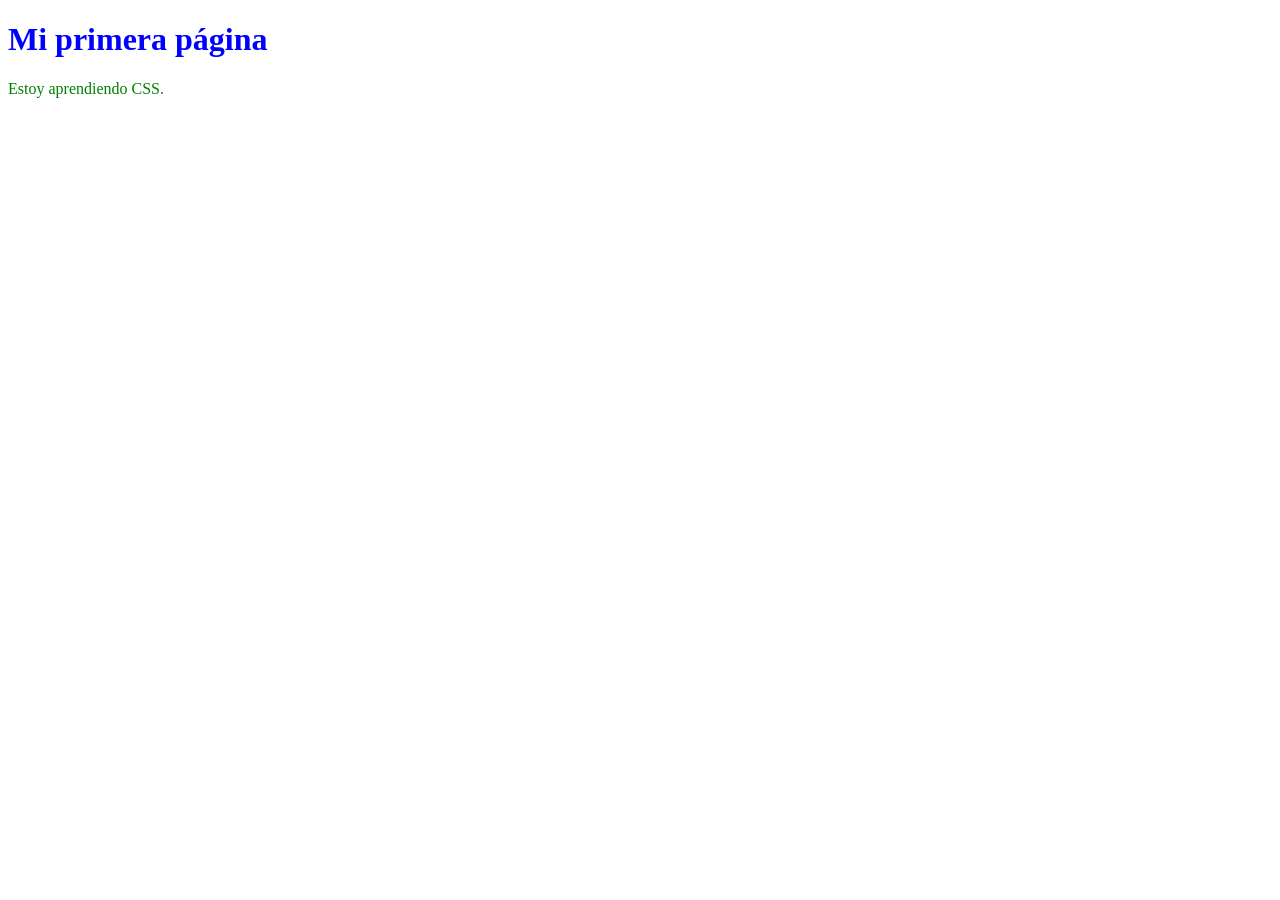
<file: Modulo 1/index.html>
<!DOCTYPE html>
<html>
<head>
  <title>Mi primera página con CSS</title>
  <link rel="stylesheet" href="style.css">
</head>
<body>
  <h1>Mi primera página</h1>
  <p>Estoy aprendiendo CSS.</p>
  
</body>
</html>
</file>
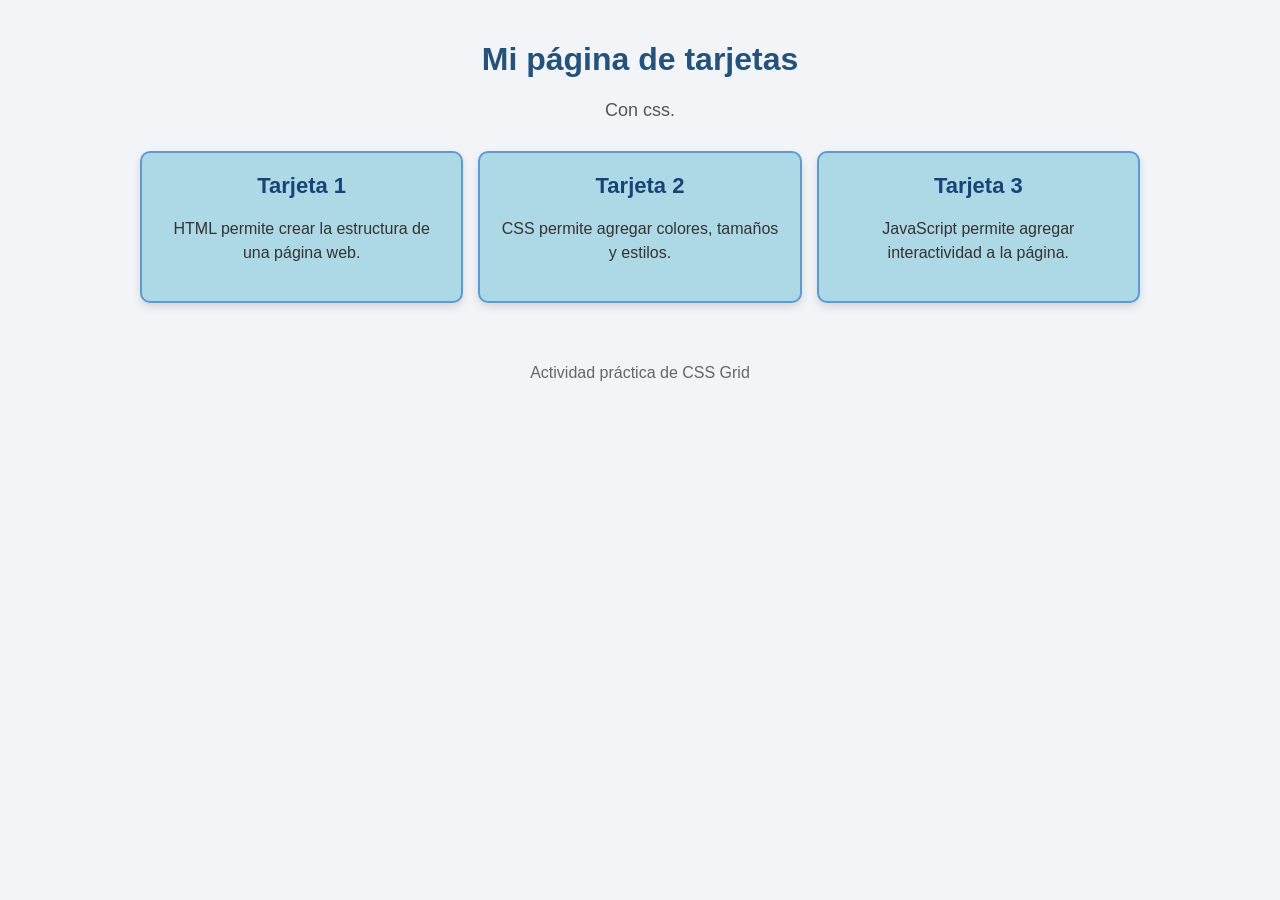
<file: Modulo 10/index.html>
<!DOCTYPE html>
<html lang="es">
<head>
    <meta charset="UTF-8">
    <meta name="viewport" content="width=device-width, initial-scale=1.0">
    <title>Tarjetas</title>
    <link rel="stylesheet" href="style.css">
</head>
<body>

    <header>
        <h1>Mi página de tarjetas</h1>
        <p>Con css.</p>
    </header>

    <main>
        <section class="contenedor">
            <div class="card">
                <h2>Tarjeta 1</h2>
                <p>HTML permite crear la estructura de una página web.</p>
            </div>

            <div class="card">
                <h2>Tarjeta 2</h2>
                <p>CSS permite agregar colores, tamaños y estilos.</p>
            </div>

            <div class="card">
                <h2>Tarjeta 3</h2>
                <p>JavaScript permite agregar interactividad a la página.</p>
            </div>
        </section>
    </main>

    <footer>
        <p>Actividad práctica de CSS Grid</p>
    </footer>

</body>
</html>
</file>
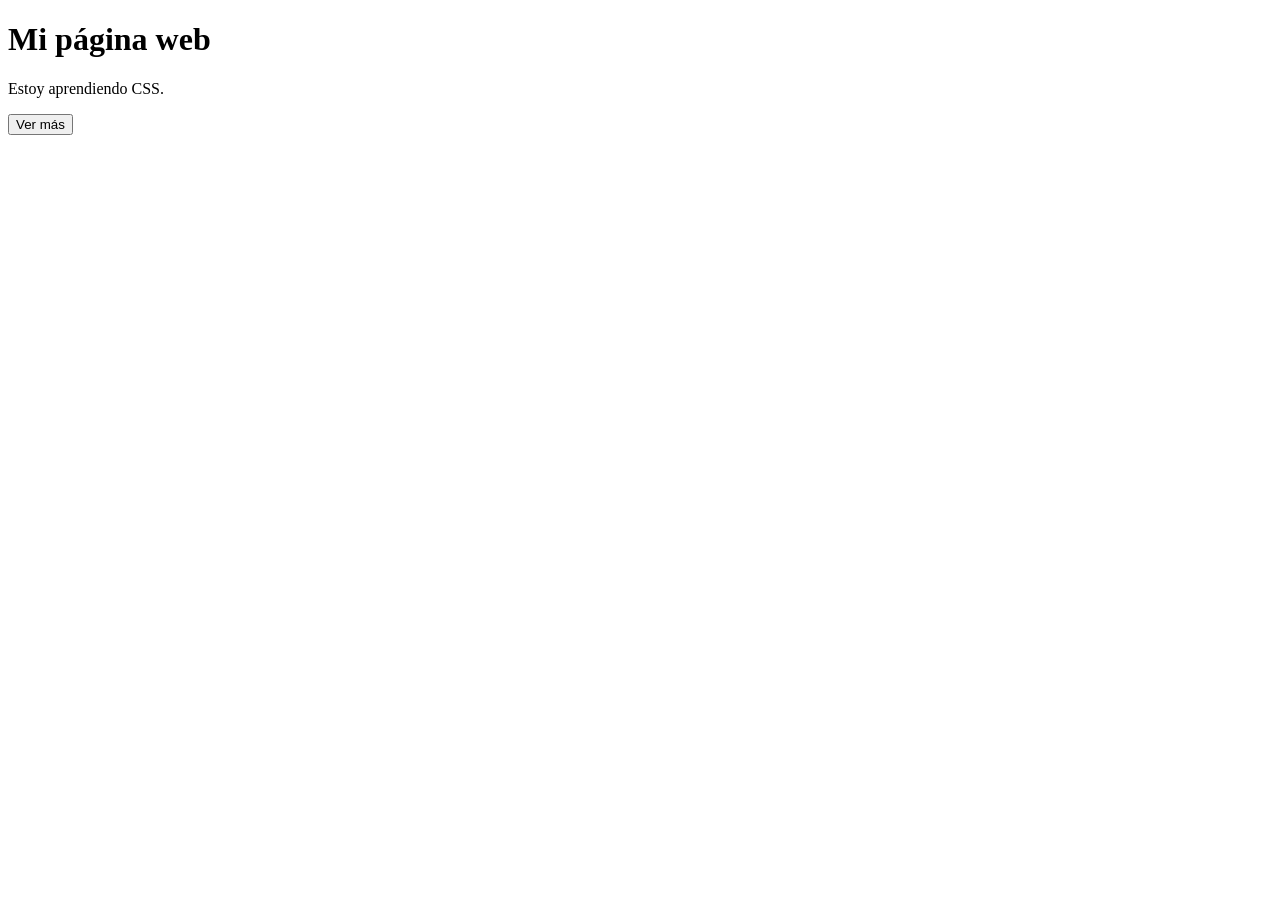
<file: Modulo 13/index.html>
<!DOCTYPE html>
<html lang="en">
<head>
    <meta charset="UTF-8">
    <meta name="viewport" content="width=device-width, initial-scale=1.0">
    <title>ver mmas botones</title>
</head>
<body>
    
<h1>Mi página web</h1>
<p>Estoy aprendiendo CSS.</p>
<button>Ver más</button>

</body>
</html>
</file>
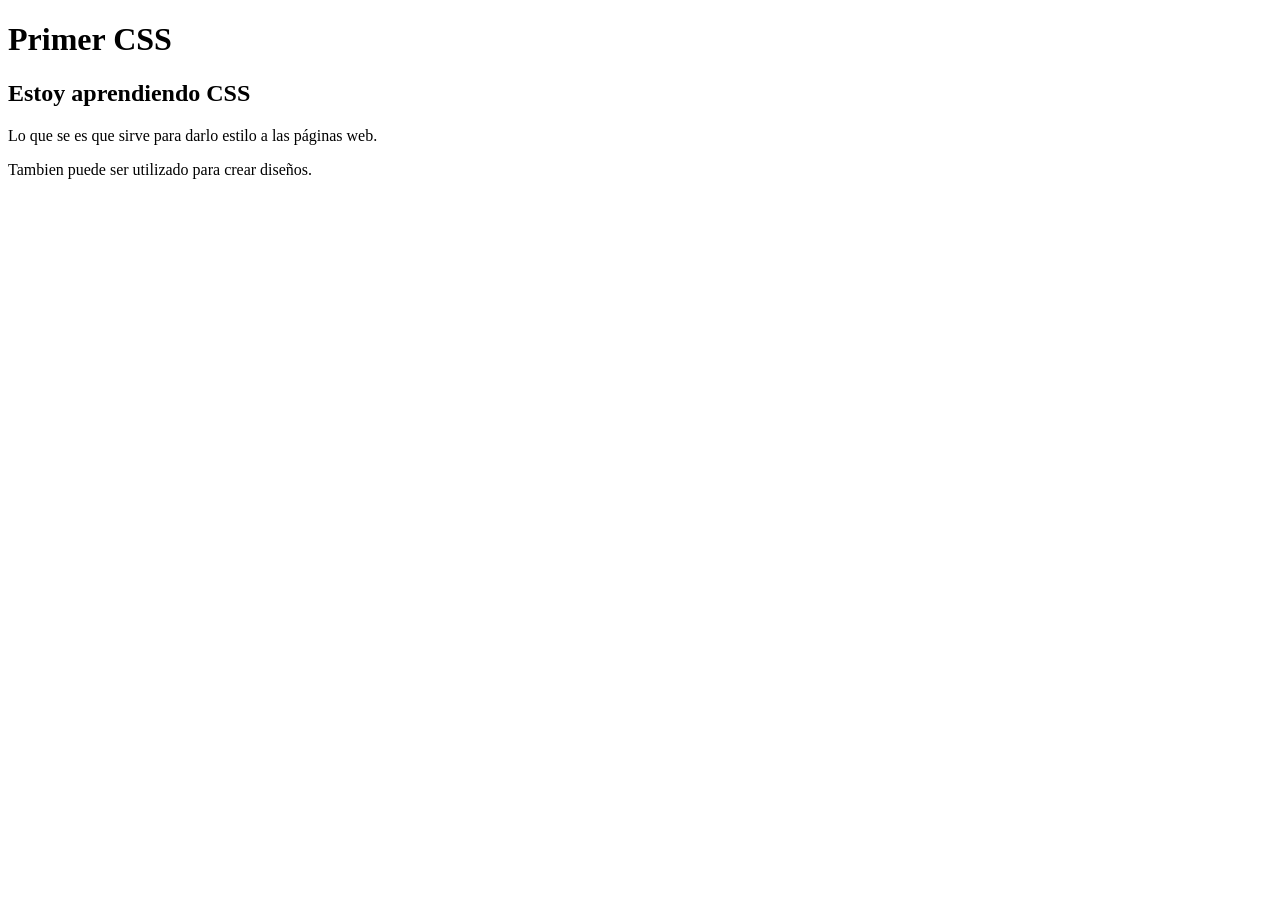
<file: Modulo 2/index.html>
<!DOCTYPE html>
<html lang="en">
<head>
    <meta charset="UTF-8">
    <meta name="viewport" content="width=device-width, initial-scale=1.0">
    <title>Holaa profe</title>
</head>
<body>
<h1>Primer CSS</h1>
<h2>Estoy aprendiendo CSS</h2>
<p>Lo que se es que sirve para darlo estilo a las páginas web.</p>
<p>Tambien puede ser utilizado para crear diseños.</p>    
</body>
</html>
</file>
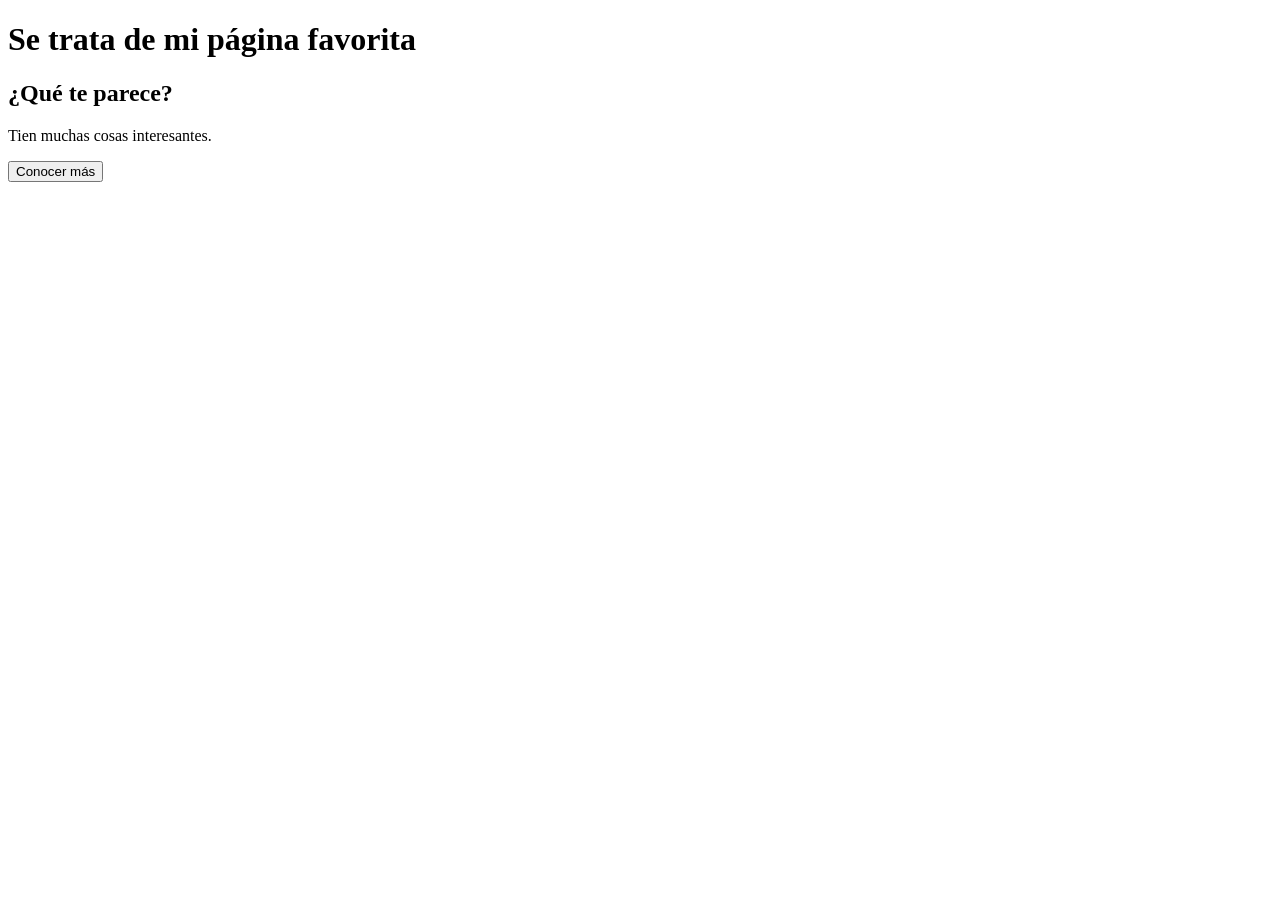
<file: Modulo 3/index.html>
<!DOCTYPE html>
<html lang="en">
<head>
    <meta charset="UTF-8">
    <meta name="viewport" content="width=, initial-scale=1.0">
    <title>Mi página favorita</title>
</head>
<body>
<h1>Se trata de mi página favorita</h1>
<h2>¿Qué te parece?</h2>
<p>Tien muchas cosas interesantes.</p>
<button>Conocer más</button>    
</body>
</html>
</file>
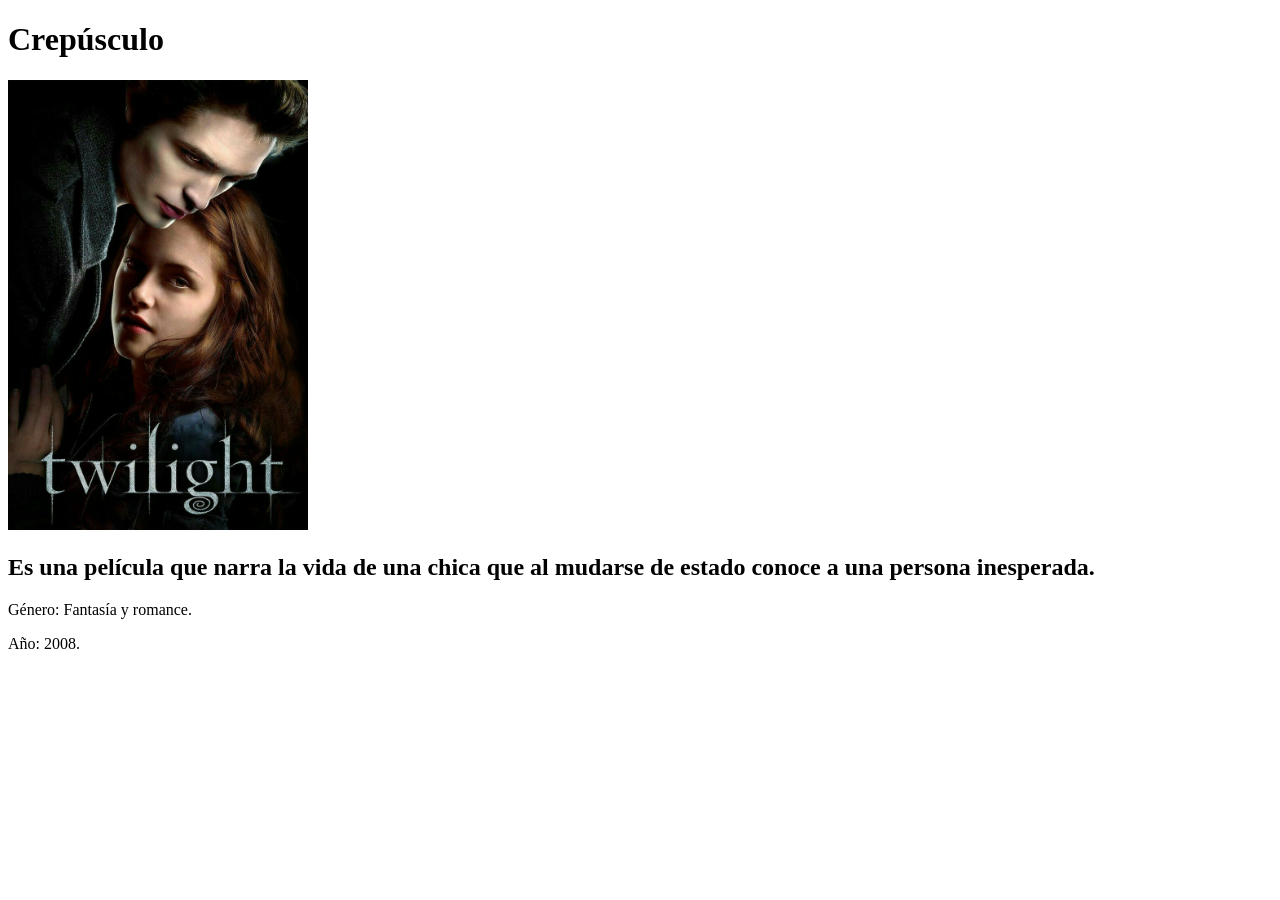
<file: Modulo 4/index.html>
<!DOCTYPE html>
<html lang="en">
<head>
    <meta charset="UTF-8">
    <meta name="viewport" content="width=device-width, initial-scale=1.0">
    <title>Mi película favorita</title>
</head>
<body>
    
<h1>Crepúsculo</h1>

<img src="ima.jpg" alt="400" width="300">

<h2>Es una película que narra la vida de una chica que al mudarse de estado conoce a una persona inesperada.</h2>

<p>Género: Fantasía y romance.</p>

<p>Año: 2008.</p>

</body>
</html>
</file>
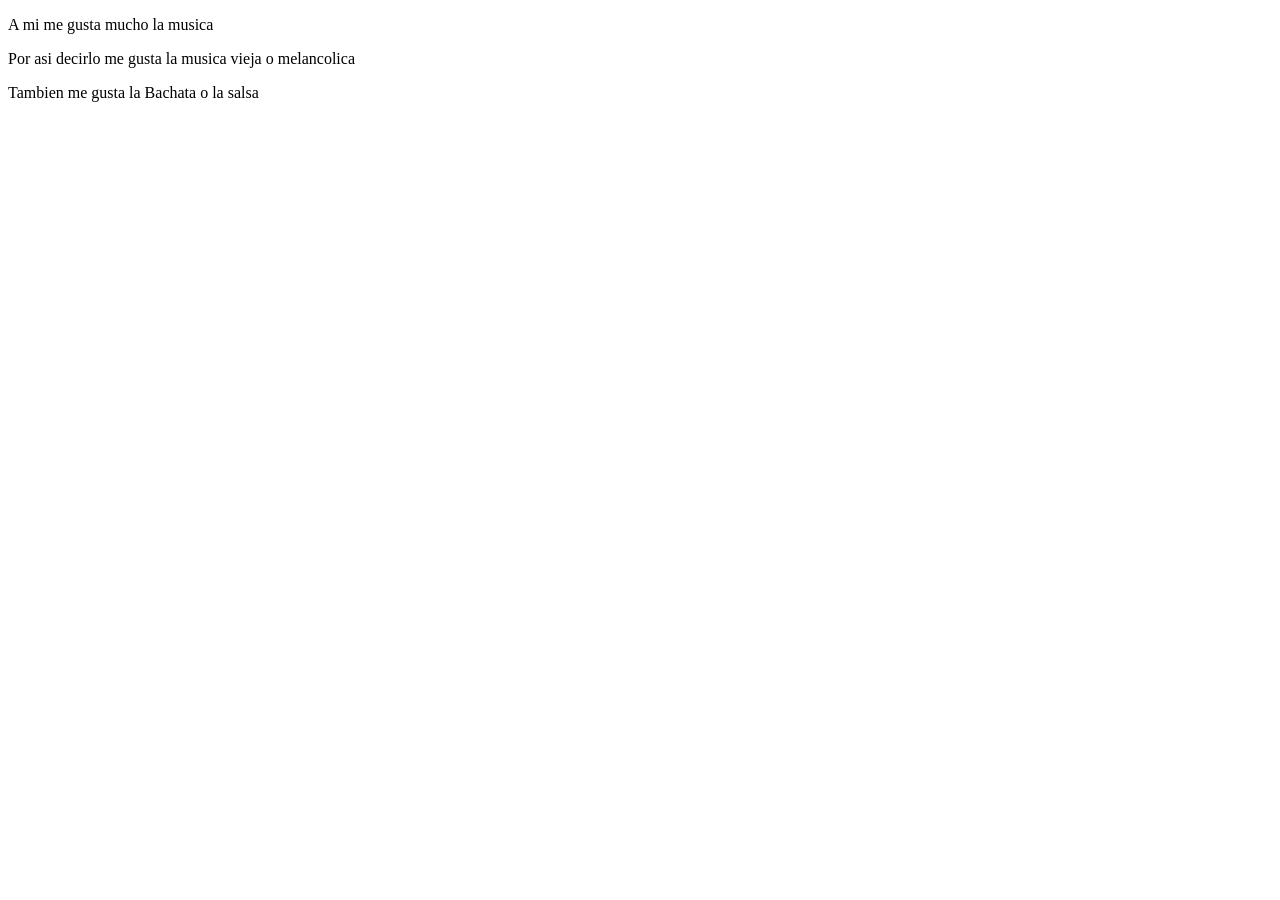
<file: modulo 5/index.html>
<!DOCTYPE html>
<html lang="en">
<head>
    <meta charset="UTF-8">
    <meta name="viewport" content="width=device-width, initial-scale=1.0">
    <title>Musica</title>
</head>
<body>

<p>A mi me gusta mucho la musica</p>

<p class="destacado">Por asi decirlo me gusta la musica vieja o melancolica</p>

<p class="destacado">Tambien me gusta la Bachata o la salsa</p>

</body>
</html>
</file>
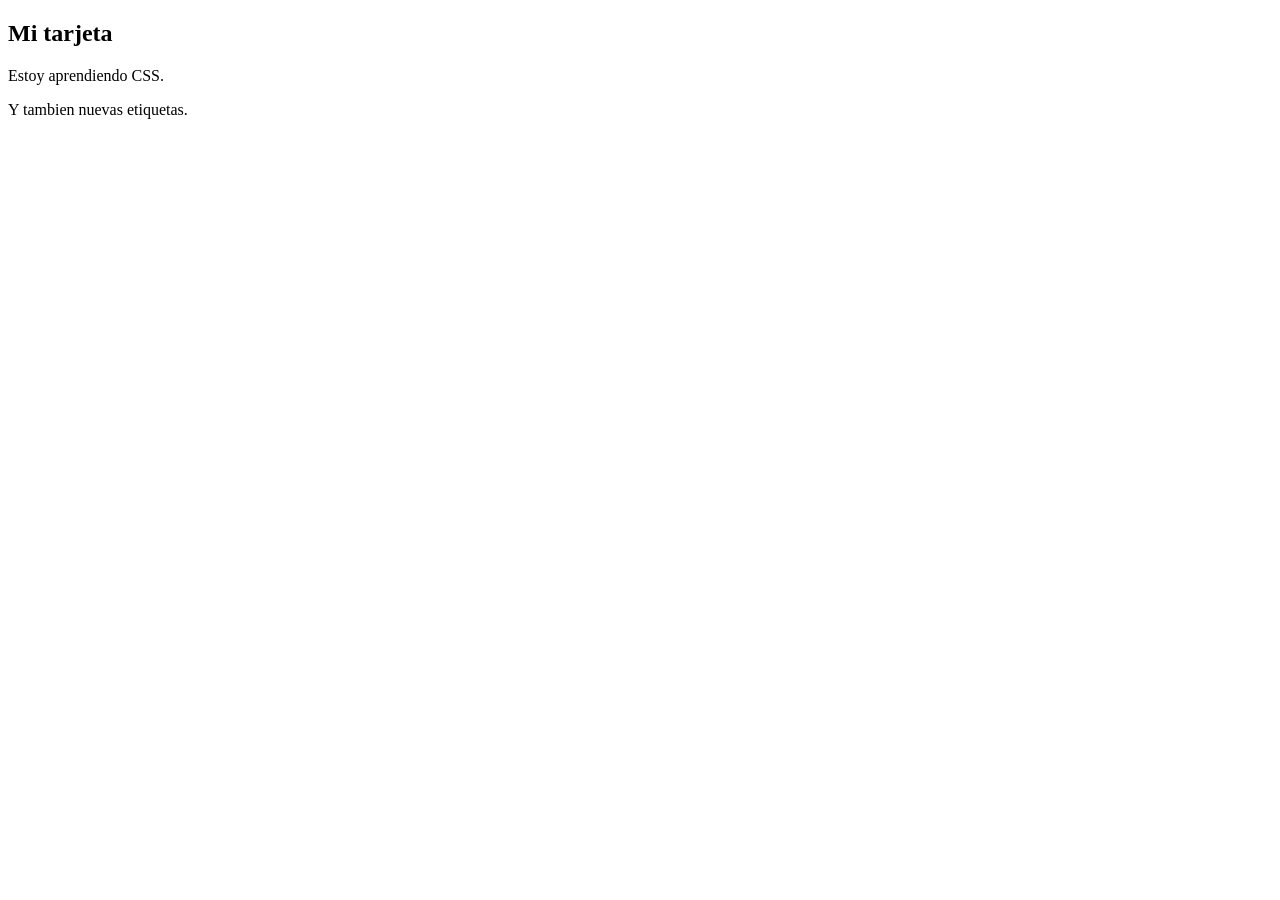
<file: modulo 6/index.html>
<!DOCTYPE html>
<html lang="en">
<head>
    <meta charset="UTF-8">
    <meta name="viewport" content="width=device-width, initial-scale=1.0">
    <title>Mi tarjeta</title>
</head>
<body>
    
<div class="card">
  <h2>Mi tarjeta</h2>
  <p>Estoy aprendiendo CSS.</p>
  <p>Y tambien nuevas etiquetas.</p>
</div>

</body>
</html>
</file>
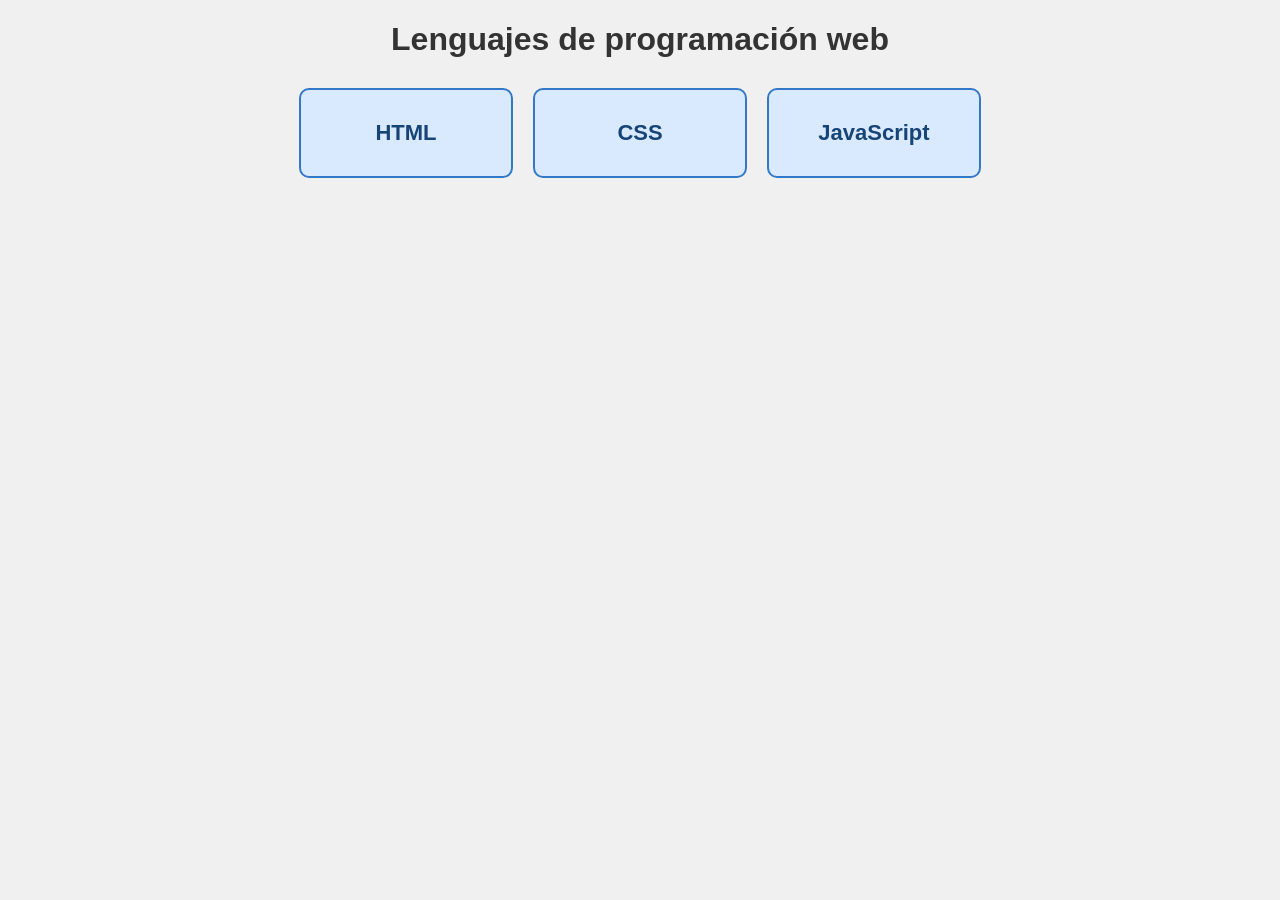
<file: Modulo 8/index.html>
<!DOCTYPE html>
<html lang="es">
<head>
    <meta charset="UTF-8">
    <title>Tarjetas con Flexbox</title>
    <link rel="stylesheet" href="style.css">
</head>
<body>

    <h1>Lenguajes de programación web</h1>

    <div class="contenedor">
        <div class="card">HTML</div>
        <div class="card">CSS</div>
        <div class="card">JavaScript</div>
    </div>

</body>
</html>
</file>
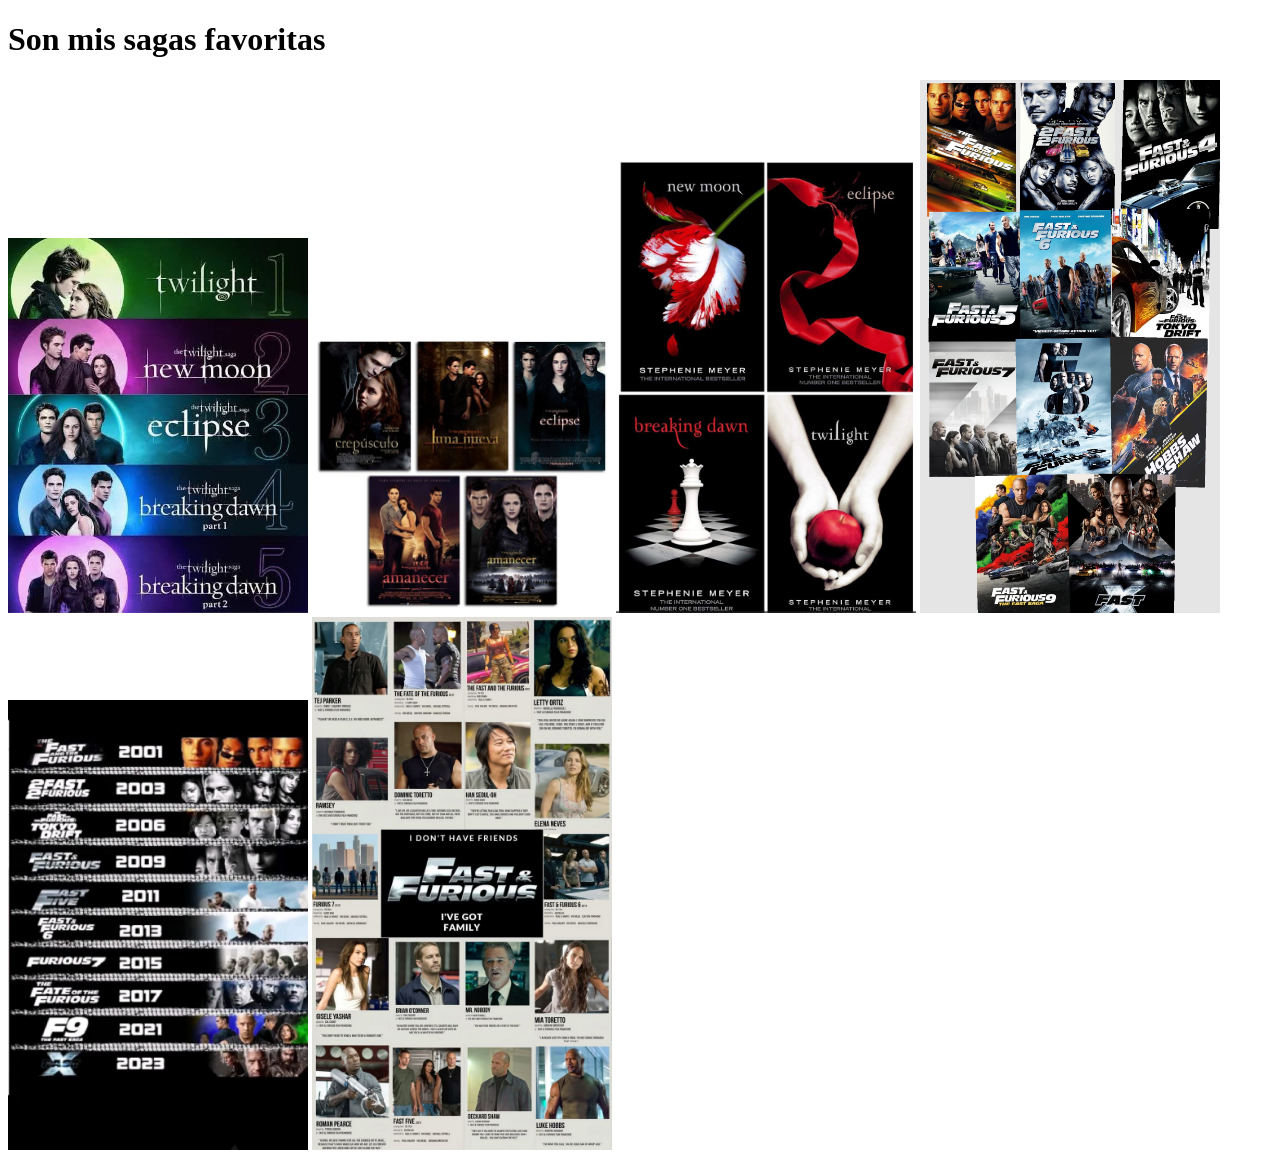
<file: Modulo 9/index.html>
<!DOCTYPE html>
<html lang="en">
<head>
    <meta charset="UTF-8">
    <meta name="viewport" content="width=device-width, initial-scale=1.0">
    <title>Galería de Imágenes</title>
</head>
<body>
    <h1>Son mis sagas favoritas</h1>
<div class="galeria">
  <img src="ima1.jpg" alt="400" width="300">
  <img src="ima2.jpg" alt="400" width="300">
  <img src="ima3.jpg" alt="400" width="300">
  <img src="ima4.png" alt="400" width="300">
  <img src="ima5.jpg" alt="400" width="300">
  <img src="ima6.jpg" alt="400" width="300">
</div>

</body>
</html>
</file>
<file: Modulo 1/style.css>
h1 {
  color: blue;
}

p {
  color: green;
}
</file>
<file: Modulo 10/style.css>
/* Estilos generales de la página */
* {
    box-sizing: border-box;
}

body {
    margin: 0;
    padding: 20px;
    font-family: Arial, sans-serif;
    background-color: #f2f4f8;
    color: #333333;
}

/* Encabezado */
header {
    text-align: center;
    margin-bottom: 30px;
}

header h1 {
    color: #24527a;
    font-size: 32px;
}

header p {
    font-size: 18px;
    color: #555555;
}

/* Contenedor de las tarjetas */
.contenedor {
    display: grid;
    grid-template-columns: repeat(3, 1fr);
    gap: 15px;
    max-width: 1000px;
    margin: 0 auto;
}

/* Diseño de cada tarjeta */
.card {
    padding: 20px;
    background-color: lightblue;
    border: 2px solid #5b9bd5;
    border-radius: 10px;
    text-align: center;
    box-shadow: 0 4px 8px #00000020;
    transition: transform 0.3s ease;
}

/* Títulos dentro de las tarjetas */
.card h2 {
    color: #174477;
    font-size: 22px;
    margin-top: 0;
}

/* Párrafos dentro de las tarjetas */
.card p {
    font-size: 16px;
    line-height: 1.5;
}

/* Efecto al pasar el cursor */
.card:hover {
    transform: translateY(-5px);
}

/* Adaptación para tablets y celulares */
@media (max-width: 600px) {
    .contenedor {
        grid-template-columns: 1fr;
    }

    header h1 {
        font-size: 26px;
    }

    body {
        padding: 12px;
    }
}

/* Pie de página */
footer {
    text-align: center;
    margin-top: 30px;
    padding: 15px;
    color: #666666;
}
</file>
<file: Modulo 8/style.css>
body {
    font-family: Arial, sans-serif;
    background-color: #f0f0f0;
    text-align: center;
}

h1 {
    color: #333333;
    margin-bottom: 30px;
}

.contenedor {
    display: flex;
    flex-direction: row;
    justify-content: center;
    gap: 20px;
}

.card {
    background-color: #d9eaff;
    border: 2px solid #3478c8;
    border-radius: 10px;
    width: 150px;
    padding: 30px;
    font-size: 22px;
    font-weight: bold;
    color: #174477;
}
</file>
